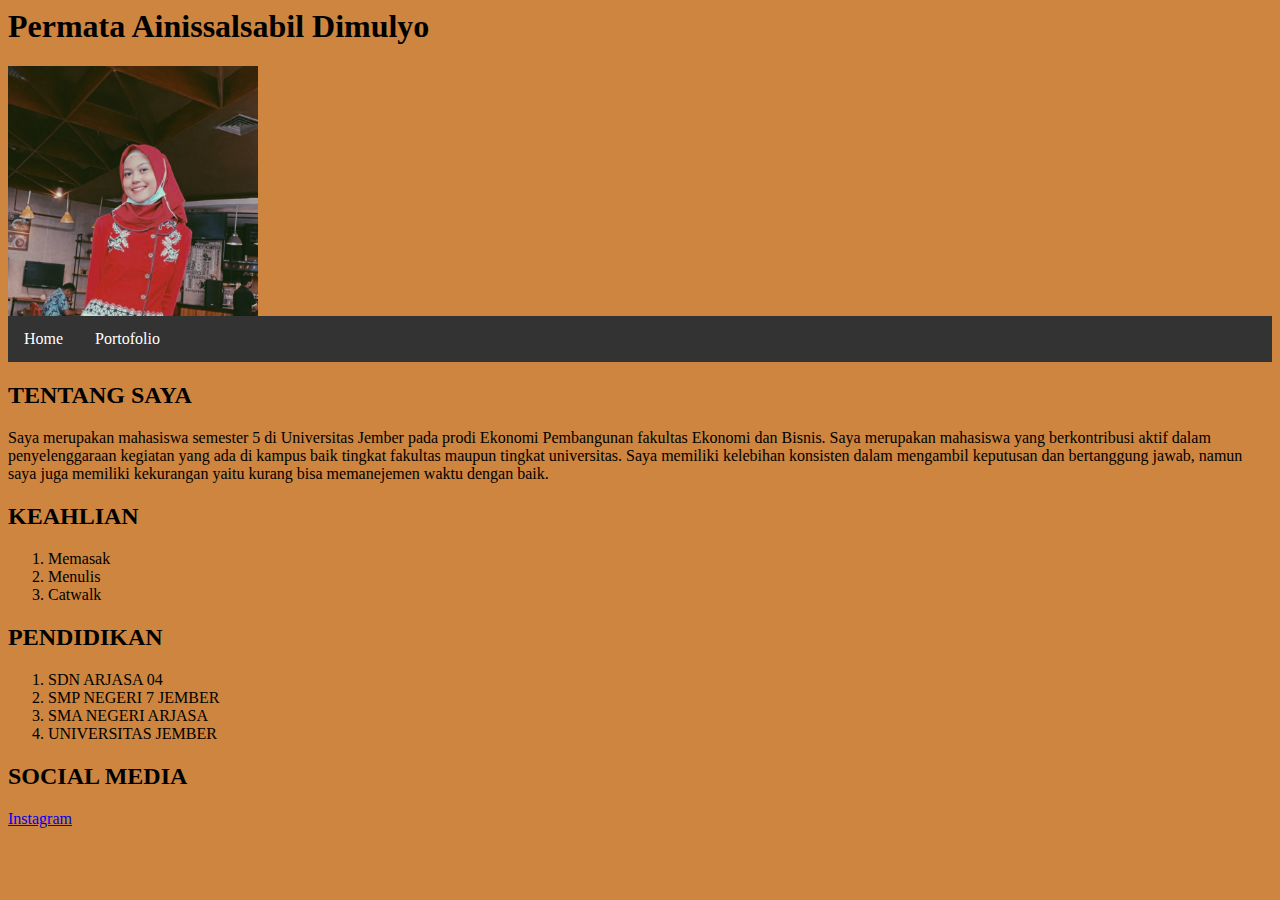
<file: index.html>
<html>

<head>
    <link rel="stylesheet" href="./style.css">
    <style>
        .menu {
            list-style-type: none;
            margin: 0;
            padding: 0;
            overflow: hidden;
            background-color: #333;
        }

        .menu li {
            float: left;
        }

        .menu li a {
            display: block;
            color: white;
            text-align: center;
            padding: 14px 16px;
            text-decoration: none;
        }

        .menu li a:hover {
            background-color: #111;
        }
    </style>
    <style>
        body {
            background-color: peru;
        }
    </style>
</head>

<body>
    <h1>Permata Ainissalsabil Dimulyo</h1>
    <img src="20220310_201558.jpg" alt="Permata" weight="200" height="250">

    <ul class="menu">
        <li><a class="active" href="index.html">Home</a></li>
        <li><a href="portofolio.html">Portofolio</a></li>
        
    </ul>

    <h2>TENTANG SAYA</h2>
    <p1>Saya merupakan mahasiswa semester 5 di Universitas Jember pada prodi Ekonomi Pembangunan fakultas Ekonomi dan
        Bisnis. Saya merupakan mahasiswa yang berkontribusi aktif dalam penyelenggaraan kegiatan yang ada di kampus baik
        tingkat fakultas maupun tingkat universitas. Saya memiliki kelebihan konsisten dalam mengambil keputusan dan
        bertanggung jawab, namun saya juga memiliki kekurangan yaitu kurang bisa memanejemen waktu dengan baik.</p1>
    <h2>KEAHLIAN</h2>
    <ol>
        <li>Memasak</li>
        <li>Menulis</li>
        <li>Catwalk</li>
    </ol>
    <h2>PENDIDIKAN</h2>
    <ol>
        <li>SDN ARJASA 04</li>
        <li>SMP NEGERI 7 JEMBER</li>
        <li>SMA NEGERI ARJASA</li>
        <li>UNIVERSITAS JEMBER</li>
    </ol>
    <h2>SOCIAL MEDIA</h2>
    <p><a href="https://instagram.com/prmtaa__ad?igshid=YmMyMTA2M2Y=">Instagram</a></p>


    


</body>


</html>
</file>
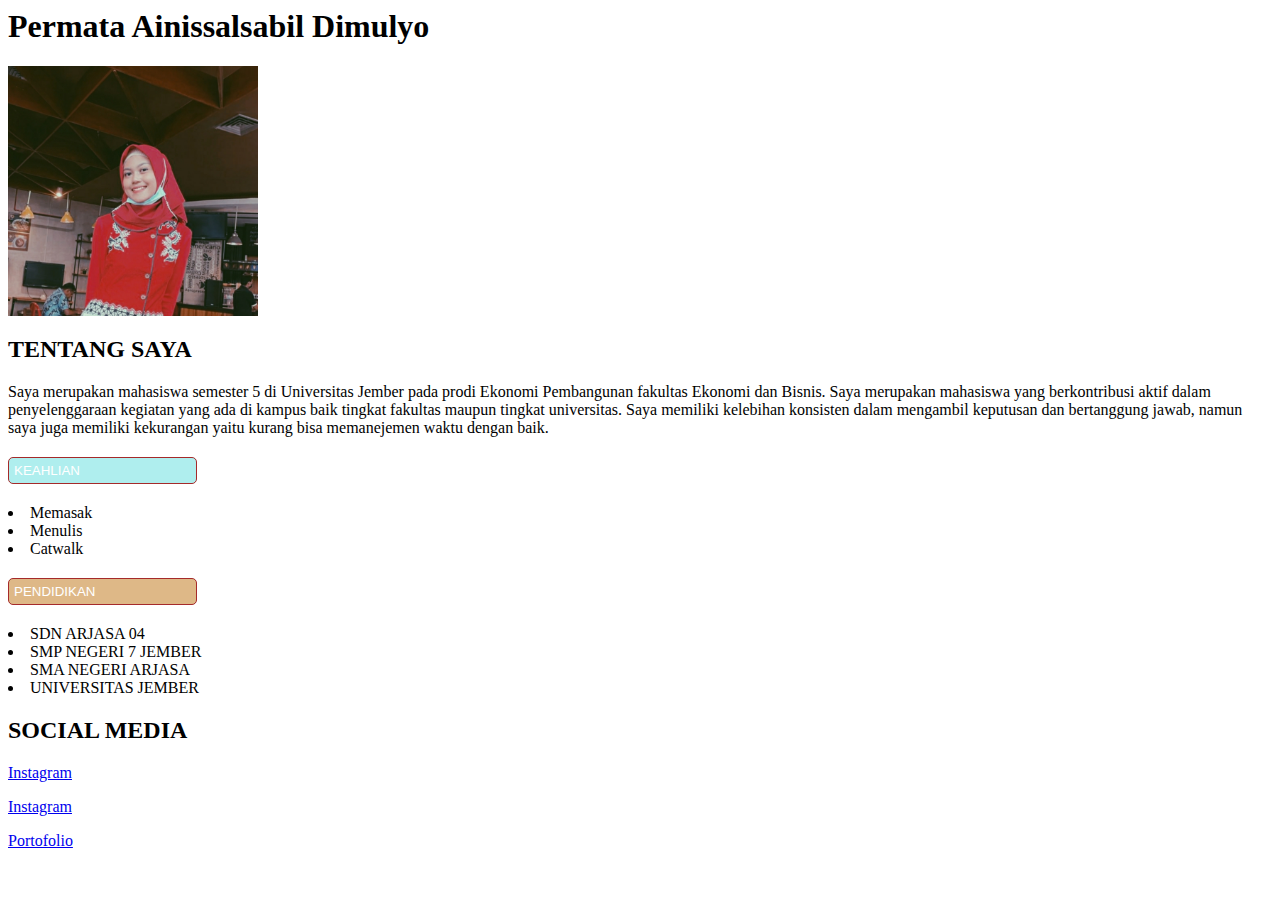
<file: biodata.html>
<html>
    <h1>Permata Ainissalsabil Dimulyo</h1>
    <img src="20220310_201558.jpg" alt="Permata" weight="200" height="250">
    <h2>TENTANG SAYA</h2>
        <p1>Saya merupakan mahasiswa semester 5 di Universitas Jember pada prodi Ekonomi Pembangunan fakultas Ekonomi dan Bisnis. Saya merupakan mahasiswa yang berkontribusi aktif dalam penyelenggaraan kegiatan yang ada di kampus baik tingkat fakultas maupun tingkat universitas. Saya memiliki kelebihan konsisten dalam mengambil keputusan dan bertanggung jawab, namun saya juga memiliki kekurangan yaitu kurang bisa memanejemen waktu dengan baik.</p1>
        <h2><input type="ahli" value="KEAHLIAN" class="btn-save"></h2>
    <ol></ol>
        <li>Memasak</li>
        <li>Menulis</li>
        <li>Catwalk</li>
    </ol>
    <h2><input type="academic" value="PENDIDIKAN" class="btn-delete"></h2>
    <ol></ol>
        <li>SDN ARJASA 04</li>
        <li>SMP NEGERI 7 JEMBER</li>
        <li>SMA NEGERI ARJASA</li>
        <li>UNIVERSITAS JEMBER</li>
    </ol>
    <h2>SOCIAL MEDIA</h2>
    <p><a href="https://instagram.com/prmtaa__ad?igshid=YmMyMTA2M2Y=">Instagram</a></p>
    <p><a href="https://instagram.com/prmtaa__ad?igshid=YmMyMTA2M2Y=">Instagram</a></p>
    <p><a href="portofolio.html">Portofolio</a></p>

    <link rel="stylesheet" href="./style.css">
</style>
</html>
</file>
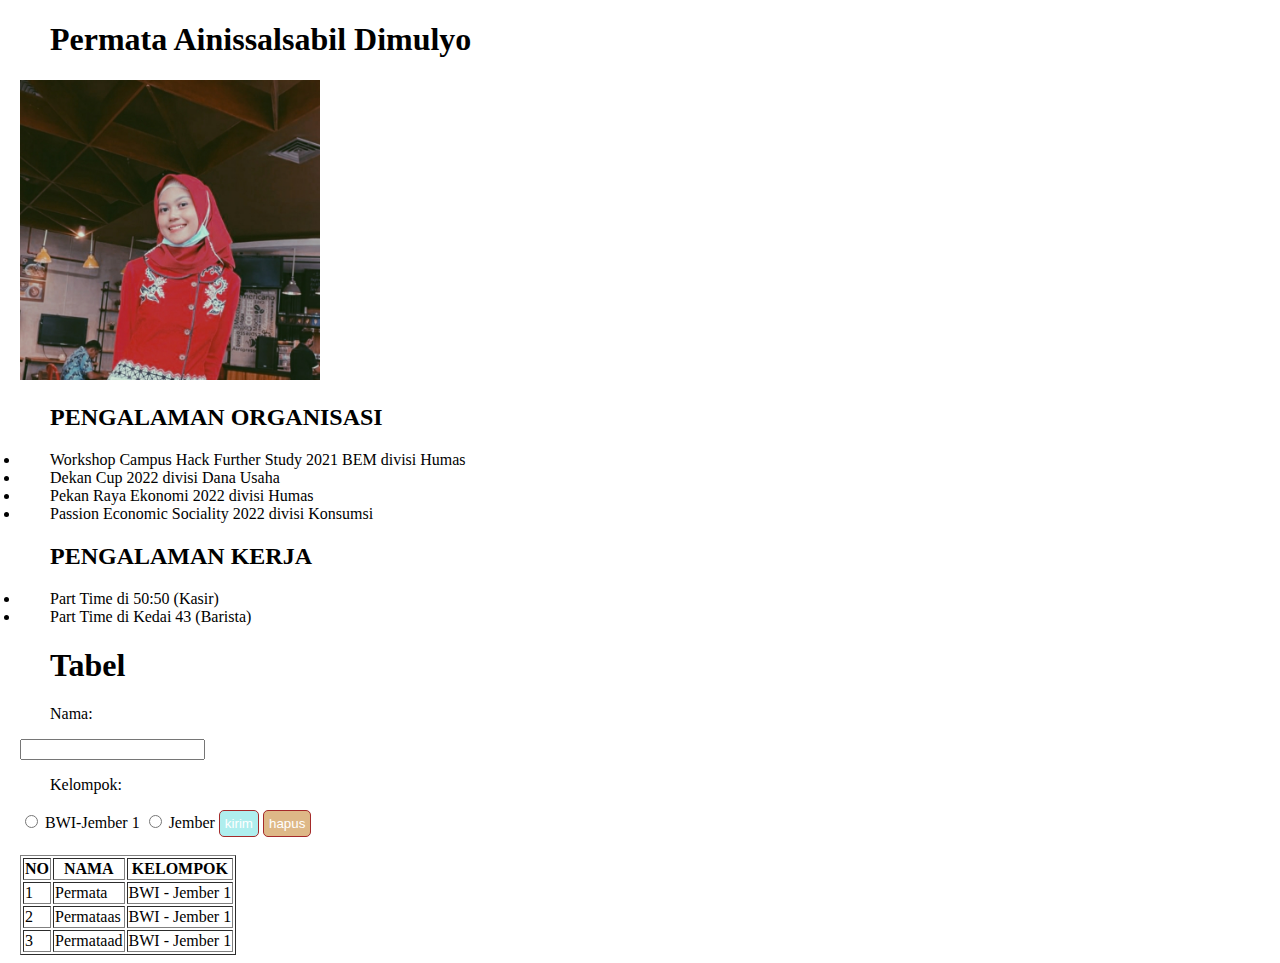
<file: portofolio.html>
<!DOCTYPE html>
<html lang="en">
<head>
    <meta charset="UTF-8">
    <meta http-equiv="X-UA-Compatible" content="IE=edge">
    <meta name="viewport" content="width=device-width, initial-scale=1.0">
    <title>Permata Ainissalsabil Dimulyo</title>
    <style>
        .indent {
            text-indent: 30px;
            margin-left: 20px;
            margin-right: 20px;
        }
    </style>
    <link rel="stylesheet" href="./style.css">
</head>
<h1>Permata Ainissalsabil Dimulyo</h1>
<img src="20220310_201558.jpg" alt="Permata" weight="200" height="300">
<body class="indent" >
    <h2>PENGALAMAN ORGANISASI</h2>
       <li>Workshop Campus Hack Further Study 2021 BEM divisi Humas</li> 
        <li>Dekan Cup 2022 divisi Dana Usaha</li>
        <li>Pekan Raya Ekonomi 2022 divisi Humas </li>
       <li>Passion Economic Sociality 2022 divisi Konsumsi</li> 
    <h2>PENGALAMAN KERJA</h2>
    <ol></ol>
        <li>Part Time di 50:50 (Kasir)</li>
        <li>Part Time di Kedai 43 (Barista)</li>
        <H1>Tabel</H1>
    <form>
            <p>Nama:</p>
            <input type="text" name="nama">
            <p>Kelompok:</p>
            <input type="radio" name="kelompok" id="BWI-Jember 1">
            <label for="BWI-Jember 1">BWI-Jember 1</label>
            <input type="radio" name="kelompok" id="Jember">
            <label for="Jember">Jember</label>
            <input type="submit" value="kirim" class="btn-save">
            <input type="reset" value="hapus" class="btn-delete">

    </form>
        <br>
    <table border="1">
            <tr>
              <th>NO</th>  
              <th>NAMA</th>
              <th>KELOMPOK</th>
            </tr>
            <tr>
                <td>1</td>
                <td>Permata</td>
                <td>BWI - Jember 1</td>
            </tr>
            <tr>
                <td>2</td>
                <td>Permataas</td>
                <td>BWI - Jember 1</td>
            </tr>
            <tr>
                <td>3</td>
                <td>Permataad</td>
                <td>BWI - Jember 1</td>
            </tr>
    </table>
        
</body>
</html>
</file>
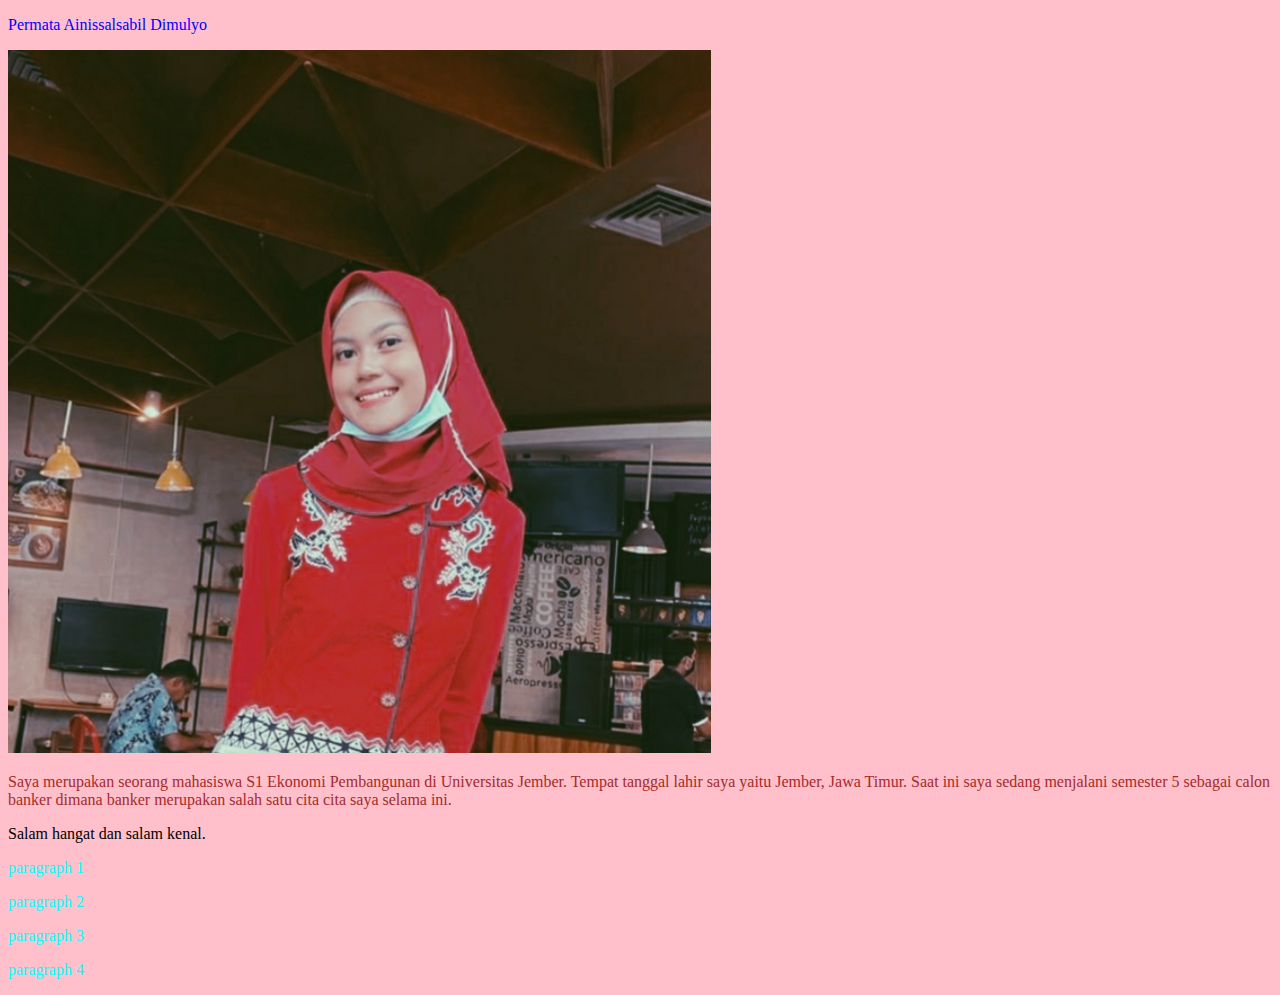
<file: selector.html>
<!DOCTYPE html>
<html lang="en">
<head>
    <meta charset="UTF-8">
    <meta http-equiv="X-UA-Compatible" content="IE=edge">
    <meta name="viewport" content="width=device-width, initial-scale=1.0">
    <title>Document</title>
    <style>
        p{
            color: brown;
        }
        .biru {
            color: blue;
        }
        #last {
            color: black;
        }
        .creator p {
            color: aqua;
        }
        body {
            background-color: pink;
        }
    </style>
</head>
<body>
    <p class="biru">Permata Ainissalsabil Dimulyo</p>
    <img src="20220310_201558.jpg" alt="" srcset="">
    <p>Saya merupakan seorang mahasiswa S1 Ekonomi Pembangunan di Universitas Jember. Tempat tanggal lahir saya yaitu Jember, Jawa Timur. Saat ini saya sedang menjalani semester 5 sebagai calon banker dimana banker merupakan salah satu cita cita saya selama ini.</p>
    <p id="last">Salam hangat dan salam kenal.</p>
    <div class="creator">
        <p>paragraph 1</p>
        <p>paragraph 2</p>
        <p>paragraph 3</p>
        <div>
            <p>paragraph 4</p>
        </div>
    </div>
</body>
</html>
</file>
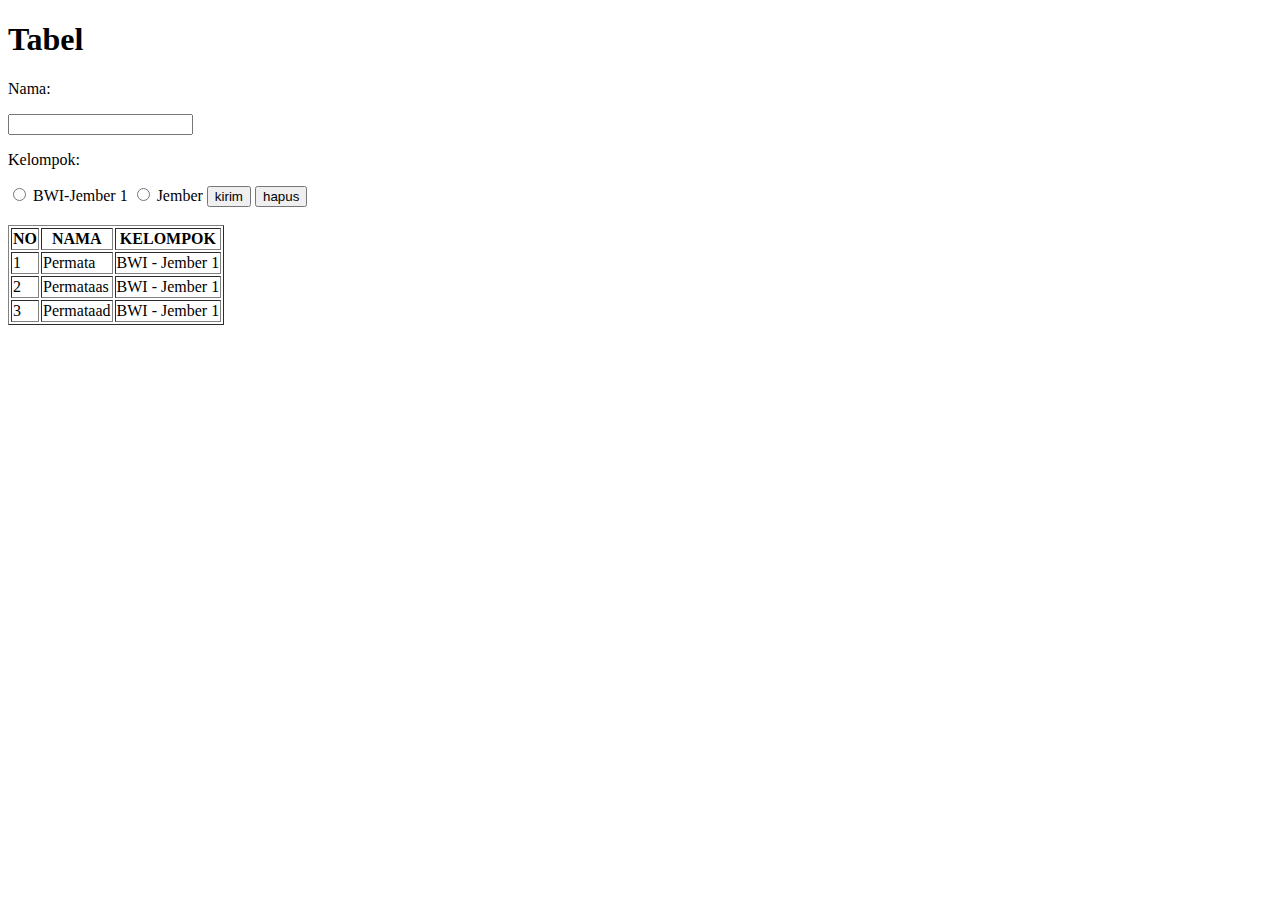
<file: tabel.html>
<!DOCTYPE html>
<html lang="en">
<head>
    <meta charset="UTF-8">
    <meta http-equiv="X-UA-Compatible" content="IE=edge">
    <meta name="viewport" content="width=device-width, initial-scale=1.0">
    <title>Belajar bikin tabel Permata</title>
</head>
<body>

<H1>Tabel</H1>
<form>
    <p>Nama:</p>
    <input type="text" name="nama">
    <p>Kelompok:</p>
    <input type="radio" name="kelompok" id="BWI-Jember 1">
    <label for="BWI-Jember 1">BWI-Jember 1</label>
    <input type="radio" name="kelompok" id="Jember">
    <label for="Jember">Jember</label>
    <input type="submit" value="kirim">
    <input type="reset" value="hapus">
</form>
<br>
<table border="1">

    <tr>
      <th>NO</th>  
      <th>NAMA</th>
      <th>KELOMPOK</th>
    </tr>
    <tr>
        <td>1</td>
        <td>Permata</td>
        <td>BWI - Jember 1</td>
    </tr>
    <tr>
        <td>2</td>
        <td>Permataas</td>
        <td>BWI - Jember 1</td>
    </tr>
    <tr>
        <td>3</td>
        <td>Permataad</td>
        <td>BWI - Jember 1</td>
    </tr>

</table>
</body>
</html>
</file>
<file: style.css>
.btn-delete {
        border-radius: 5px;
        color: white ;
        border: 1px solid brown ; 
        padding: 5px;
        background-color: burlywood;
    }

    .btn-save {
        border-radius: 5px;
        color: white ;
        border: 1px solid brown;
        padding: 5px;
        background-color: paleturquoise;
    }
</file>
